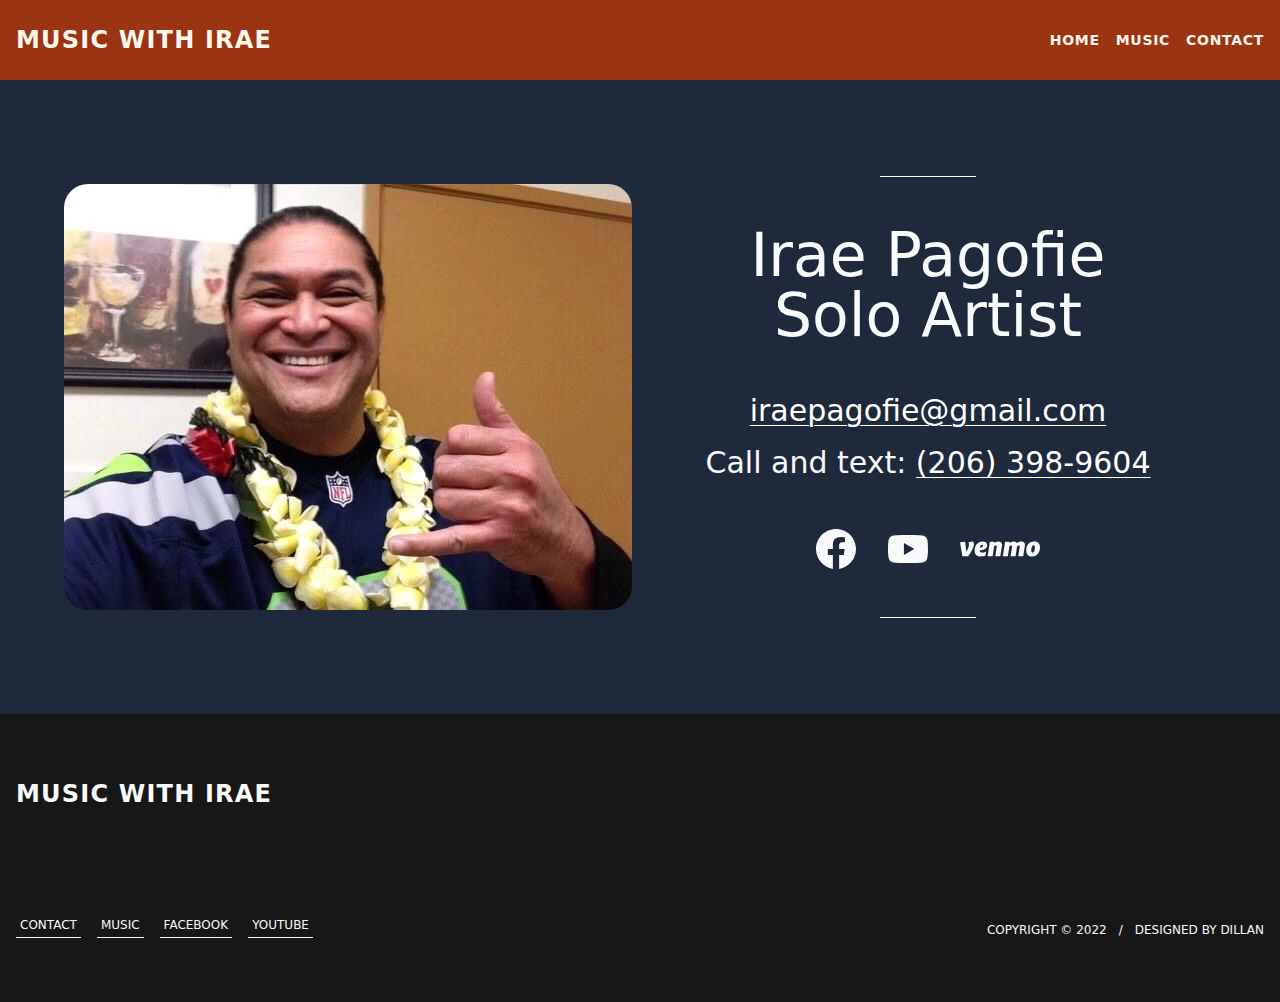
<file: contact.html>
<!DOCTYPE html>
<html lang="en-US">
  <head>
    <meta charset="utf-8" />
    <meta name="viewport" content="width=device-width, initial-scale=1.0" />
    <title>Contact - Music With Irae</title>
    <link href="/static/main/dist.css" rel="stylesheet" type="text/css" />
    <link rel="shortcut icon" type="image/png"
      href="/static/main/favicon.ico" />
    <meta name="theme-color" content="#9a3412" />
  </head>
  <body class="bg-neutral-900">

    <div class="w-full py-6 px-4 bg-orange-800 text-orange-50">
      <div
        class="container mx-auto flex flex-row items-center justify-between gap-4">
        <a class="uppercase text-2xl tracking-wider font-bold" href="/">Music
          With Irae</a>
        <div class="flex flex-row items-center gap-x-4">
          <a class="uppercase text-sm font-semibold tracking-wider"
            href="/">Home</a>
          <a class="uppercase text-sm font-semibold tracking-wider"
            href="/music">Music</a>
          <a class="uppercase text-sm font-semibold tracking-wider"
            href="/contact">Contact</a>
        </div>
      </div>
    </div>

    <div class="bg-slate-800 px-4 py-12 sm:py-24">
      <div
        class="flex flex-col-reverse sm:flex-row container mx-auto max-w-6xl justify-between items-center">
        <div class="w-full sm:w-1/2">
          <img class="rounded-3xl object-scale-down"
            src="/static/main/images/irae-10.webp">
        </div>
        <div class="w-full sm:w-1/2">
          <div
            class="container mx-auto flex flex-col gap-y-12 items-center max-w-xl text-slate-50 prose lg:prose-xl prose-invert">
            <div class="border-t border-slate-50 w-24 h-0"></div>
            <div class="text-6xl text-center">
              Irae Pagofie<br>
              Solo Artist
            </div>
            <div class="flex flex-col gap-4">
              <div class="text-3xl text-center">
                <a href="mailto:iraepagofie@gmail.com"
                  class="underline underline-offset-4 decoration-1">iraepagofie@gmail.com</a>
              </div>
              <div class="text-3xl text-center">
                Call and text: <a href="tel:2063989604"
                  class="underline underline-offset-4 decoration-1">(206)
                  398-9604</a>
              </div>
            </div>
            <div class="flex flex-row justify-center w-max gap-8">
              <a class="w-10" href="https://www.facebook.com/MusicWithIrae"
                target="_blank" rel="noopener noreferrer">
                <svg class="fill-slate-50" role="img" viewBox="0 0 24 24"
                  xmlns="http://www.w3.org/2000/svg"><title>Facebook</title><path
                    d="M24 12.073c0-6.627-5.373-12-12-12s-12 5.373-12 12c0 5.99 4.388 10.954 10.125 11.854v-8.385H7.078v-3.47h3.047V9.43c0-3.007 1.792-4.669 4.533-4.669 1.312 0 2.686.235 2.686.235v2.953H15.83c-1.491 0-1.956.925-1.956 1.874v2.25h3.328l-.532 3.47h-2.796v8.385C19.612 23.027 24 18.062 24 12.073z" /></svg>
              </a>
              <a class="w-10"
                href="https://www.youtube.com/channel/UCvZVjblDlst2KpRAHy9Z6QA/"
                target="_blank" rel="noopener noreferrer">
                <svg class="fill-slate-50" role="img" viewBox="0 0 24 24"
                  xmlns="http://www.w3.org/2000/svg"><title>YouTube</title><path
                    d="M23.498 6.186a3.016 3.016 0 0 0-2.122-2.136C19.505 3.545 12 3.545 12 3.545s-7.505 0-9.377.505A3.017 3.017 0 0 0 .502 6.186C0 8.07 0 12 0 12s0 3.93.502 5.814a3.016 3.016 0 0 0 2.122 2.136c1.871.505 9.376.505 9.376.505s7.505 0 9.377-.505a3.015 3.015 0 0 0 2.122-2.136C24 15.93 24 12 24 12s0-3.93-.502-5.814zM9.545 15.568V8.432L15.818 12l-6.273 3.568z" /></svg>
              </a>
              <a class="w-20 h-10" href="https://www.venmo.com/u/irae-pagofie"
                target="_blank" rel="noopener noreferrer">
                <svg class="fill-slate-50" role="img" viewBox="0 6 24 24"
                  xmlns="http://www.w3.org/2000/svg"><title>Venmo</title><path
                    d="M3.94 9.72c.17.27.24.54.24.89 0 1.11-.95 2.55-1.72 3.57H.71L0 9.96l1.54-.15.37 3c.35-.56.78-1.45.78-2.06 0-.33-.06-.56-.15-.75l1.4-.28zM5.94 11.57c.28 0 1-.13 1-.53 0-.2-.14-.3-.3-.3-.29 0-.66.35-.7.83zm-.03.8c0 .5.27.7.64.7.4 0 .77-.1 1.27-.35l-.19 1.26c-.35.17-.89.28-1.42.28-1.33 0-1.81-.8-1.81-1.82 0-1.31.78-2.7 2.38-2.7.88 0 1.38.49 1.38 1.18 0 1.1-1.43 1.45-2.25 1.46zM12.6 10.7c0 .17-.03.4-.05.56l-.46 2.92h-1.5l.42-2.68.03-.3c0-.2-.12-.24-.26-.24-.2 0-.4.09-.52.15l-.48 3.07h-1.5l.68-4.37h1.3l.02.35c.31-.2.72-.43 1.29-.43.76 0 1.03.4 1.03.98zM17.05 10.21c.43-.3.83-.48 1.4-.48.76 0 1.03.4 1.03.98a4 4 0 0 1-.05.55l-.46 2.92h-1.5l.43-2.73.02-.22c0-.22-.12-.27-.27-.27-.18 0-.37.08-.5.15l-.48 3.07h-1.5l.43-2.74.02-.21c0-.22-.12-.27-.27-.27-.2 0-.39.09-.52.15l-.47 3.06h-1.51l.69-4.36h1.28l.05.36c.3-.22.7-.44 1.24-.44.48 0 .78.2.94.48zM22.46 11.48c0-.35-.09-.6-.35-.6-.6 0-.72 1.05-.72 1.58 0 .41.11.66.38.66.56 0 .69-1.1.69-1.64zm-2.6.92c0-1.38.74-2.67 2.41-2.67 1.27 0 1.73.75 1.73 1.78 0 1.36-.72 2.77-2.44 2.77-1.27 0-1.7-.83-1.7-1.88z" /></svg>
              </a>
            </div>
            <div class="border-b border-slate-50 w-24 h-0"></div>
          </div>
        </div>
      </div>
    </div>

    <div class="bg-neutral">
      <div
        class="container mx-auto py-16 px-4 flex flex-row flex-wrap gap-48 justify-between">
        <div class="flex flex-col justify-between gap-8 h-40">
          <div
            class="uppercase text-2xl tracking-wider font-bold text-neutral-50">Music
            With Irae</div>
          <div class="flex flex-col sm:flex-row gap-4">
            <a href="/contact">
              <div
                class="uppercase text-xs font-sans font-normal p-1 border-b border-neutral-50 w-max text-neutral-50">
                Contact
              </div>
            </a>
            <a href="/music">
              <div
                class="uppercase text-xs font-sans font-normal p-1 border-b border-neutral-50 w-max text-neutral-50">
                Music
              </div>
            </a>
            <a href="https://www.facebook.com/MusicWithIrae" target="_blank"
              rel="noopener noreferrer">
              <div
                class="uppercase text-xs font-sans font-normal p-1 border-b border-neutral-50 w-max text-neutral-50">
                Facebook
              </div>
            </a>
            <a href="https://www.youtube.com/channel/UCvZVjblDlst2KpRAHy9Z6QA/>"
              target="_blank" rel="noopener noreferrer">
              <div
                class="uppercase text-xs font-sans font-normal p-1 border-b border-neutral-50 w-max text-neutral-50">
                YouTube
              </div>
            </a>
          </div>
        </div>
        <div class="flex flex-col justify-end gap-y-8">
          <div class="flex flex-row gap-x-3">
            <div
              class="uppercase text-xs font-sans font-normal text-neutral-50">
              Copyright &copy; 2022
            </div>
            <div
              class="uppercase text-xs font-sans font-normal text-neutral-50">/</div>
            <div
              class="uppercase text-xs font-sans font-normal text-neutral-50">
              Designed by Dillan
            </div>
          </div>
        </div>
      </div>
    </div>
  </body>
</html>
</file>
<file: static/main/dist.css>
/*
! tailwindcss v3.1.8 | MIT License | https://tailwindcss.com
*/

/*
1. Prevent padding and border from affecting element width. (https://github.com/mozdevs/cssremedy/issues/4)
2. Allow adding a border to an element by just adding a border-width. (https://github.com/tailwindcss/tailwindcss/pull/116)
*/

*,
::before,
::after {
  box-sizing: border-box;
  /* 1 */
  border-width: 0;
  /* 2 */
  border-style: solid;
  /* 2 */
  border-color: #e5e7eb;
  /* 2 */
}

::before,
::after {
  --tw-content: '';
}

/*
1. Use a consistent sensible line-height in all browsers.
2. Prevent adjustments of font size after orientation changes in iOS.
3. Use a more readable tab size.
4. Use the user's configured `sans` font-family by default.
*/

html {
  line-height: 1.5;
  /* 1 */
  -webkit-text-size-adjust: 100%;
  /* 2 */
  -moz-tab-size: 4;
  /* 3 */
  -o-tab-size: 4;
     tab-size: 4;
  /* 3 */
  font-family: ui-sans-serif, system-ui, -apple-system, BlinkMacSystemFont, "Segoe UI", Roboto, "Helvetica Neue", Arial, "Noto Sans", sans-serif, "Apple Color Emoji", "Segoe UI Emoji", "Segoe UI Symbol", "Noto Color Emoji";
  /* 4 */
}

/*
1. Remove the margin in all browsers.
2. Inherit line-height from `html` so users can set them as a class directly on the `html` element.
*/

body {
  margin: 0;
  /* 1 */
  line-height: inherit;
  /* 2 */
}

/*
1. Add the correct height in Firefox.
2. Correct the inheritance of border color in Firefox. (https://bugzilla.mozilla.org/show_bug.cgi?id=190655)
3. Ensure horizontal rules are visible by default.
*/

hr {
  height: 0;
  /* 1 */
  color: inherit;
  /* 2 */
  border-top-width: 1px;
  /* 3 */
}

/*
Add the correct text decoration in Chrome, Edge, and Safari.
*/

abbr:where([title]) {
  -webkit-text-decoration: underline dotted;
          text-decoration: underline dotted;
}

/*
Remove the default font size and weight for headings.
*/

h1,
h2,
h3,
h4,
h5,
h6 {
  font-size: inherit;
  font-weight: inherit;
}

/*
Reset links to optimize for opt-in styling instead of opt-out.
*/

a {
  color: inherit;
  text-decoration: inherit;
}

/*
Add the correct font weight in Edge and Safari.
*/

b,
strong {
  font-weight: bolder;
}

/*
1. Use the user's configured `mono` font family by default.
2. Correct the odd `em` font sizing in all browsers.
*/

code,
kbd,
samp,
pre {
  font-family: ui-monospace, SFMono-Regular, Menlo, Monaco, Consolas, "Liberation Mono", "Courier New", monospace;
  /* 1 */
  font-size: 1em;
  /* 2 */
}

/*
Add the correct font size in all browsers.
*/

small {
  font-size: 80%;
}

/*
Prevent `sub` and `sup` elements from affecting the line height in all browsers.
*/

sub,
sup {
  font-size: 75%;
  line-height: 0;
  position: relative;
  vertical-align: baseline;
}

sub {
  bottom: -0.25em;
}

sup {
  top: -0.5em;
}

/*
1. Remove text indentation from table contents in Chrome and Safari. (https://bugs.chromium.org/p/chromium/issues/detail?id=999088, https://bugs.webkit.org/show_bug.cgi?id=201297)
2. Correct table border color inheritance in all Chrome and Safari. (https://bugs.chromium.org/p/chromium/issues/detail?id=935729, https://bugs.webkit.org/show_bug.cgi?id=195016)
3. Remove gaps between table borders by default.
*/

table {
  text-indent: 0;
  /* 1 */
  border-color: inherit;
  /* 2 */
  border-collapse: collapse;
  /* 3 */
}

/*
1. Change the font styles in all browsers.
2. Remove the margin in Firefox and Safari.
3. Remove default padding in all browsers.
*/

button,
input,
optgroup,
select,
textarea {
  font-family: inherit;
  /* 1 */
  font-size: 100%;
  /* 1 */
  font-weight: inherit;
  /* 1 */
  line-height: inherit;
  /* 1 */
  color: inherit;
  /* 1 */
  margin: 0;
  /* 2 */
  padding: 0;
  /* 3 */
}

/*
Remove the inheritance of text transform in Edge and Firefox.
*/

button,
select {
  text-transform: none;
}

/*
1. Correct the inability to style clickable types in iOS and Safari.
2. Remove default button styles.
*/

button,
[type='button'],
[type='reset'],
[type='submit'] {
  -webkit-appearance: button;
  /* 1 */
  background-color: transparent;
  /* 2 */
  background-image: none;
  /* 2 */
}

/*
Use the modern Firefox focus style for all focusable elements.
*/

:-moz-focusring {
  outline: auto;
}

/*
Remove the additional `:invalid` styles in Firefox. (https://github.com/mozilla/gecko-dev/blob/2f9eacd9d3d995c937b4251a5557d95d494c9be1/layout/style/res/forms.css#L728-L737)
*/

:-moz-ui-invalid {
  box-shadow: none;
}

/*
Add the correct vertical alignment in Chrome and Firefox.
*/

progress {
  vertical-align: baseline;
}

/*
Correct the cursor style of increment and decrement buttons in Safari.
*/

::-webkit-inner-spin-button,
::-webkit-outer-spin-button {
  height: auto;
}

/*
1. Correct the odd appearance in Chrome and Safari.
2. Correct the outline style in Safari.
*/

[type='search'] {
  -webkit-appearance: textfield;
  /* 1 */
  outline-offset: -2px;
  /* 2 */
}

/*
Remove the inner padding in Chrome and Safari on macOS.
*/

::-webkit-search-decoration {
  -webkit-appearance: none;
}

/*
1. Correct the inability to style clickable types in iOS and Safari.
2. Change font properties to `inherit` in Safari.
*/

::-webkit-file-upload-button {
  -webkit-appearance: button;
  /* 1 */
  font: inherit;
  /* 2 */
}

/*
Add the correct display in Chrome and Safari.
*/

summary {
  display: list-item;
}

/*
Removes the default spacing and border for appropriate elements.
*/

blockquote,
dl,
dd,
h1,
h2,
h3,
h4,
h5,
h6,
hr,
figure,
p,
pre {
  margin: 0;
}

fieldset {
  margin: 0;
  padding: 0;
}

legend {
  padding: 0;
}

ol,
ul,
menu {
  list-style: none;
  margin: 0;
  padding: 0;
}

/*
Prevent resizing textareas horizontally by default.
*/

textarea {
  resize: vertical;
}

/*
1. Reset the default placeholder opacity in Firefox. (https://github.com/tailwindlabs/tailwindcss/issues/3300)
2. Set the default placeholder color to the user's configured gray 400 color.
*/

input::-moz-placeholder, textarea::-moz-placeholder {
  opacity: 1;
  /* 1 */
  color: #9ca3af;
  /* 2 */
}

input::placeholder,
textarea::placeholder {
  opacity: 1;
  /* 1 */
  color: #9ca3af;
  /* 2 */
}

/*
Set the default cursor for buttons.
*/

button,
[role="button"] {
  cursor: pointer;
}

/*
Make sure disabled buttons don't get the pointer cursor.
*/

:disabled {
  cursor: default;
}

/*
1. Make replaced elements `display: block` by default. (https://github.com/mozdevs/cssremedy/issues/14)
2. Add `vertical-align: middle` to align replaced elements more sensibly by default. (https://github.com/jensimmons/cssremedy/issues/14#issuecomment-634934210)
   This can trigger a poorly considered lint error in some tools but is included by design.
*/

img,
svg,
video,
canvas,
audio,
iframe,
embed,
object {
  display: block;
  /* 1 */
  vertical-align: middle;
  /* 2 */
}

/*
Constrain images and videos to the parent width and preserve their intrinsic aspect ratio. (https://github.com/mozdevs/cssremedy/issues/14)
*/

img,
video {
  max-width: 100%;
  height: auto;
}

*, ::before, ::after {
  --tw-border-spacing-x: 0;
  --tw-border-spacing-y: 0;
  --tw-translate-x: 0;
  --tw-translate-y: 0;
  --tw-rotate: 0;
  --tw-skew-x: 0;
  --tw-skew-y: 0;
  --tw-scale-x: 1;
  --tw-scale-y: 1;
  --tw-pan-x:  ;
  --tw-pan-y:  ;
  --tw-pinch-zoom:  ;
  --tw-scroll-snap-strictness: proximity;
  --tw-ordinal:  ;
  --tw-slashed-zero:  ;
  --tw-numeric-figure:  ;
  --tw-numeric-spacing:  ;
  --tw-numeric-fraction:  ;
  --tw-ring-inset:  ;
  --tw-ring-offset-width: 0px;
  --tw-ring-offset-color: #fff;
  --tw-ring-color: rgb(59 130 246 / 0.5);
  --tw-ring-offset-shadow: 0 0 #0000;
  --tw-ring-shadow: 0 0 #0000;
  --tw-shadow: 0 0 #0000;
  --tw-shadow-colored: 0 0 #0000;
  --tw-blur:  ;
  --tw-brightness:  ;
  --tw-contrast:  ;
  --tw-grayscale:  ;
  --tw-hue-rotate:  ;
  --tw-invert:  ;
  --tw-saturate:  ;
  --tw-sepia:  ;
  --tw-drop-shadow:  ;
  --tw-backdrop-blur:  ;
  --tw-backdrop-brightness:  ;
  --tw-backdrop-contrast:  ;
  --tw-backdrop-grayscale:  ;
  --tw-backdrop-hue-rotate:  ;
  --tw-backdrop-invert:  ;
  --tw-backdrop-opacity:  ;
  --tw-backdrop-saturate:  ;
  --tw-backdrop-sepia:  ;
}

::-webkit-backdrop {
  --tw-border-spacing-x: 0;
  --tw-border-spacing-y: 0;
  --tw-translate-x: 0;
  --tw-translate-y: 0;
  --tw-rotate: 0;
  --tw-skew-x: 0;
  --tw-skew-y: 0;
  --tw-scale-x: 1;
  --tw-scale-y: 1;
  --tw-pan-x:  ;
  --tw-pan-y:  ;
  --tw-pinch-zoom:  ;
  --tw-scroll-snap-strictness: proximity;
  --tw-ordinal:  ;
  --tw-slashed-zero:  ;
  --tw-numeric-figure:  ;
  --tw-numeric-spacing:  ;
  --tw-numeric-fraction:  ;
  --tw-ring-inset:  ;
  --tw-ring-offset-width: 0px;
  --tw-ring-offset-color: #fff;
  --tw-ring-color: rgb(59 130 246 / 0.5);
  --tw-ring-offset-shadow: 0 0 #0000;
  --tw-ring-shadow: 0 0 #0000;
  --tw-shadow: 0 0 #0000;
  --tw-shadow-colored: 0 0 #0000;
  --tw-blur:  ;
  --tw-brightness:  ;
  --tw-contrast:  ;
  --tw-grayscale:  ;
  --tw-hue-rotate:  ;
  --tw-invert:  ;
  --tw-saturate:  ;
  --tw-sepia:  ;
  --tw-drop-shadow:  ;
  --tw-backdrop-blur:  ;
  --tw-backdrop-brightness:  ;
  --tw-backdrop-contrast:  ;
  --tw-backdrop-grayscale:  ;
  --tw-backdrop-hue-rotate:  ;
  --tw-backdrop-invert:  ;
  --tw-backdrop-opacity:  ;
  --tw-backdrop-saturate:  ;
  --tw-backdrop-sepia:  ;
}

::backdrop {
  --tw-border-spacing-x: 0;
  --tw-border-spacing-y: 0;
  --tw-translate-x: 0;
  --tw-translate-y: 0;
  --tw-rotate: 0;
  --tw-skew-x: 0;
  --tw-skew-y: 0;
  --tw-scale-x: 1;
  --tw-scale-y: 1;
  --tw-pan-x:  ;
  --tw-pan-y:  ;
  --tw-pinch-zoom:  ;
  --tw-scroll-snap-strictness: proximity;
  --tw-ordinal:  ;
  --tw-slashed-zero:  ;
  --tw-numeric-figure:  ;
  --tw-numeric-spacing:  ;
  --tw-numeric-fraction:  ;
  --tw-ring-inset:  ;
  --tw-ring-offset-width: 0px;
  --tw-ring-offset-color: #fff;
  --tw-ring-color: rgb(59 130 246 / 0.5);
  --tw-ring-offset-shadow: 0 0 #0000;
  --tw-ring-shadow: 0 0 #0000;
  --tw-shadow: 0 0 #0000;
  --tw-shadow-colored: 0 0 #0000;
  --tw-blur:  ;
  --tw-brightness:  ;
  --tw-contrast:  ;
  --tw-grayscale:  ;
  --tw-hue-rotate:  ;
  --tw-invert:  ;
  --tw-saturate:  ;
  --tw-sepia:  ;
  --tw-drop-shadow:  ;
  --tw-backdrop-blur:  ;
  --tw-backdrop-brightness:  ;
  --tw-backdrop-contrast:  ;
  --tw-backdrop-grayscale:  ;
  --tw-backdrop-hue-rotate:  ;
  --tw-backdrop-invert:  ;
  --tw-backdrop-opacity:  ;
  --tw-backdrop-saturate:  ;
  --tw-backdrop-sepia:  ;
}

.container {
  width: 100%;
}

@media (min-width: 640px) {
  .container {
    max-width: 640px;
  }
}

@media (min-width: 768px) {
  .container {
    max-width: 768px;
  }
}

@media (min-width: 1024px) {
  .container {
    max-width: 1024px;
  }
}

@media (min-width: 1280px) {
  .container {
    max-width: 1280px;
  }
}

@media (min-width: 1536px) {
  .container {
    max-width: 1536px;
  }
}

.prose {
  color: var(--tw-prose-body);
  max-width: 65ch;
}

.prose :where([class~="lead"]):not(:where([class~="not-prose"] *)) {
  color: var(--tw-prose-lead);
  font-size: 1.25em;
  line-height: 1.6;
  margin-top: 1.2em;
  margin-bottom: 1.2em;
}

.prose :where(a):not(:where([class~="not-prose"] *)) {
  color: var(--tw-prose-links);
  text-decoration: underline;
  font-weight: 500;
}

.prose :where(strong):not(:where([class~="not-prose"] *)) {
  color: var(--tw-prose-bold);
  font-weight: 600;
}

.prose :where(a strong):not(:where([class~="not-prose"] *)) {
  color: inherit;
}

.prose :where(blockquote strong):not(:where([class~="not-prose"] *)) {
  color: inherit;
}

.prose :where(thead th strong):not(:where([class~="not-prose"] *)) {
  color: inherit;
}

.prose :where(ol):not(:where([class~="not-prose"] *)) {
  list-style-type: decimal;
  margin-top: 1.25em;
  margin-bottom: 1.25em;
  padding-left: 1.625em;
}

.prose :where(ol[type="A"]):not(:where([class~="not-prose"] *)) {
  list-style-type: upper-alpha;
}

.prose :where(ol[type="a"]):not(:where([class~="not-prose"] *)) {
  list-style-type: lower-alpha;
}

.prose :where(ol[type="A" s]):not(:where([class~="not-prose"] *)) {
  list-style-type: upper-alpha;
}

.prose :where(ol[type="a" s]):not(:where([class~="not-prose"] *)) {
  list-style-type: lower-alpha;
}

.prose :where(ol[type="I"]):not(:where([class~="not-prose"] *)) {
  list-style-type: upper-roman;
}

.prose :where(ol[type="i"]):not(:where([class~="not-prose"] *)) {
  list-style-type: lower-roman;
}

.prose :where(ol[type="I" s]):not(:where([class~="not-prose"] *)) {
  list-style-type: upper-roman;
}

.prose :where(ol[type="i" s]):not(:where([class~="not-prose"] *)) {
  list-style-type: lower-roman;
}

.prose :where(ol[type="1"]):not(:where([class~="not-prose"] *)) {
  list-style-type: decimal;
}

.prose :where(ul):not(:where([class~="not-prose"] *)) {
  list-style-type: disc;
  margin-top: 1.25em;
  margin-bottom: 1.25em;
  padding-left: 1.625em;
}

.prose :where(ol > li):not(:where([class~="not-prose"] *))::marker {
  font-weight: 400;
  color: var(--tw-prose-counters);
}

.prose :where(ul > li):not(:where([class~="not-prose"] *))::marker {
  color: var(--tw-prose-bullets);
}

.prose :where(hr):not(:where([class~="not-prose"] *)) {
  border-color: var(--tw-prose-hr);
  border-top-width: 1px;
  margin-top: 3em;
  margin-bottom: 3em;
}

.prose :where(blockquote):not(:where([class~="not-prose"] *)) {
  font-weight: 500;
  font-style: italic;
  color: var(--tw-prose-quotes);
  border-left-width: 0.25rem;
  border-left-color: var(--tw-prose-quote-borders);
  quotes: "\201C""\201D""\2018""\2019";
  margin-top: 1.6em;
  margin-bottom: 1.6em;
  padding-left: 1em;
}

.prose :where(blockquote p:first-of-type):not(:where([class~="not-prose"] *))::before {
  content: open-quote;
}

.prose :where(blockquote p:last-of-type):not(:where([class~="not-prose"] *))::after {
  content: close-quote;
}

.prose :where(h1):not(:where([class~="not-prose"] *)) {
  color: var(--tw-prose-headings);
  font-weight: 800;
  font-size: 2.25em;
  margin-top: 0;
  margin-bottom: 0.8888889em;
  line-height: 1.1111111;
}

.prose :where(h1 strong):not(:where([class~="not-prose"] *)) {
  font-weight: 900;
  color: inherit;
}

.prose :where(h2):not(:where([class~="not-prose"] *)) {
  color: var(--tw-prose-headings);
  font-weight: 700;
  font-size: 1.5em;
  margin-top: 2em;
  margin-bottom: 1em;
  line-height: 1.3333333;
}

.prose :where(h2 strong):not(:where([class~="not-prose"] *)) {
  font-weight: 800;
  color: inherit;
}

.prose :where(h3):not(:where([class~="not-prose"] *)) {
  color: var(--tw-prose-headings);
  font-weight: 600;
  font-size: 1.25em;
  margin-top: 1.6em;
  margin-bottom: 0.6em;
  line-height: 1.6;
}

.prose :where(h3 strong):not(:where([class~="not-prose"] *)) {
  font-weight: 700;
  color: inherit;
}

.prose :where(h4):not(:where([class~="not-prose"] *)) {
  color: var(--tw-prose-headings);
  font-weight: 600;
  margin-top: 1.5em;
  margin-bottom: 0.5em;
  line-height: 1.5;
}

.prose :where(h4 strong):not(:where([class~="not-prose"] *)) {
  font-weight: 700;
  color: inherit;
}

.prose :where(img):not(:where([class~="not-prose"] *)) {
  margin-top: 2em;
  margin-bottom: 2em;
}

.prose :where(figure > *):not(:where([class~="not-prose"] *)) {
  margin-top: 0;
  margin-bottom: 0;
}

.prose :where(figcaption):not(:where([class~="not-prose"] *)) {
  color: var(--tw-prose-captions);
  font-size: 0.875em;
  line-height: 1.4285714;
  margin-top: 0.8571429em;
}

.prose :where(code):not(:where([class~="not-prose"] *)) {
  color: var(--tw-prose-code);
  font-weight: 600;
  font-size: 0.875em;
}

.prose :where(code):not(:where([class~="not-prose"] *))::before {
  content: "`";
}

.prose :where(code):not(:where([class~="not-prose"] *))::after {
  content: "`";
}

.prose :where(a code):not(:where([class~="not-prose"] *)) {
  color: inherit;
}

.prose :where(h1 code):not(:where([class~="not-prose"] *)) {
  color: inherit;
}

.prose :where(h2 code):not(:where([class~="not-prose"] *)) {
  color: inherit;
  font-size: 0.875em;
}

.prose :where(h3 code):not(:where([class~="not-prose"] *)) {
  color: inherit;
  font-size: 0.9em;
}

.prose :where(h4 code):not(:where([class~="not-prose"] *)) {
  color: inherit;
}

.prose :where(blockquote code):not(:where([class~="not-prose"] *)) {
  color: inherit;
}

.prose :where(thead th code):not(:where([class~="not-prose"] *)) {
  color: inherit;
}

.prose :where(pre):not(:where([class~="not-prose"] *)) {
  color: var(--tw-prose-pre-code);
  background-color: var(--tw-prose-pre-bg);
  overflow-x: auto;
  font-weight: 400;
  font-size: 0.875em;
  line-height: 1.7142857;
  margin-top: 1.7142857em;
  margin-bottom: 1.7142857em;
  border-radius: 0.375rem;
  padding-top: 0.8571429em;
  padding-right: 1.1428571em;
  padding-bottom: 0.8571429em;
  padding-left: 1.1428571em;
}

.prose :where(pre code):not(:where([class~="not-prose"] *)) {
  background-color: transparent;
  border-width: 0;
  border-radius: 0;
  padding: 0;
  font-weight: inherit;
  color: inherit;
  font-size: inherit;
  font-family: inherit;
  line-height: inherit;
}

.prose :where(pre code):not(:where([class~="not-prose"] *))::before {
  content: none;
}

.prose :where(pre code):not(:where([class~="not-prose"] *))::after {
  content: none;
}

.prose :where(table):not(:where([class~="not-prose"] *)) {
  width: 100%;
  table-layout: auto;
  text-align: left;
  margin-top: 2em;
  margin-bottom: 2em;
  font-size: 0.875em;
  line-height: 1.7142857;
}

.prose :where(thead):not(:where([class~="not-prose"] *)) {
  border-bottom-width: 1px;
  border-bottom-color: var(--tw-prose-th-borders);
}

.prose :where(thead th):not(:where([class~="not-prose"] *)) {
  color: var(--tw-prose-headings);
  font-weight: 600;
  vertical-align: bottom;
  padding-right: 0.5714286em;
  padding-bottom: 0.5714286em;
  padding-left: 0.5714286em;
}

.prose :where(tbody tr):not(:where([class~="not-prose"] *)) {
  border-bottom-width: 1px;
  border-bottom-color: var(--tw-prose-td-borders);
}

.prose :where(tbody tr:last-child):not(:where([class~="not-prose"] *)) {
  border-bottom-width: 0;
}

.prose :where(tbody td):not(:where([class~="not-prose"] *)) {
  vertical-align: baseline;
}

.prose :where(tfoot):not(:where([class~="not-prose"] *)) {
  border-top-width: 1px;
  border-top-color: var(--tw-prose-th-borders);
}

.prose :where(tfoot td):not(:where([class~="not-prose"] *)) {
  vertical-align: top;
}

.prose {
  --tw-prose-body: #374151;
  --tw-prose-headings: #111827;
  --tw-prose-lead: #4b5563;
  --tw-prose-links: #111827;
  --tw-prose-bold: #111827;
  --tw-prose-counters: #6b7280;
  --tw-prose-bullets: #d1d5db;
  --tw-prose-hr: #e5e7eb;
  --tw-prose-quotes: #111827;
  --tw-prose-quote-borders: #e5e7eb;
  --tw-prose-captions: #6b7280;
  --tw-prose-code: #111827;
  --tw-prose-pre-code: #e5e7eb;
  --tw-prose-pre-bg: #1f2937;
  --tw-prose-th-borders: #d1d5db;
  --tw-prose-td-borders: #e5e7eb;
  --tw-prose-invert-body: #d1d5db;
  --tw-prose-invert-headings: #fff;
  --tw-prose-invert-lead: #9ca3af;
  --tw-prose-invert-links: #fff;
  --tw-prose-invert-bold: #fff;
  --tw-prose-invert-counters: #9ca3af;
  --tw-prose-invert-bullets: #4b5563;
  --tw-prose-invert-hr: #374151;
  --tw-prose-invert-quotes: #f3f4f6;
  --tw-prose-invert-quote-borders: #374151;
  --tw-prose-invert-captions: #9ca3af;
  --tw-prose-invert-code: #fff;
  --tw-prose-invert-pre-code: #d1d5db;
  --tw-prose-invert-pre-bg: rgb(0 0 0 / 50%);
  --tw-prose-invert-th-borders: #4b5563;
  --tw-prose-invert-td-borders: #374151;
  font-size: 1rem;
  line-height: 1.75;
}

.prose :where(p):not(:where([class~="not-prose"] *)) {
  margin-top: 1.25em;
  margin-bottom: 1.25em;
}

.prose :where(video):not(:where([class~="not-prose"] *)) {
  margin-top: 2em;
  margin-bottom: 2em;
}

.prose :where(figure):not(:where([class~="not-prose"] *)) {
  margin-top: 2em;
  margin-bottom: 2em;
}

.prose :where(li):not(:where([class~="not-prose"] *)) {
  margin-top: 0.5em;
  margin-bottom: 0.5em;
}

.prose :where(ol > li):not(:where([class~="not-prose"] *)) {
  padding-left: 0.375em;
}

.prose :where(ul > li):not(:where([class~="not-prose"] *)) {
  padding-left: 0.375em;
}

.prose :where(.prose > ul > li p):not(:where([class~="not-prose"] *)) {
  margin-top: 0.75em;
  margin-bottom: 0.75em;
}

.prose :where(.prose > ul > li > *:first-child):not(:where([class~="not-prose"] *)) {
  margin-top: 1.25em;
}

.prose :where(.prose > ul > li > *:last-child):not(:where([class~="not-prose"] *)) {
  margin-bottom: 1.25em;
}

.prose :where(.prose > ol > li > *:first-child):not(:where([class~="not-prose"] *)) {
  margin-top: 1.25em;
}

.prose :where(.prose > ol > li > *:last-child):not(:where([class~="not-prose"] *)) {
  margin-bottom: 1.25em;
}

.prose :where(ul ul, ul ol, ol ul, ol ol):not(:where([class~="not-prose"] *)) {
  margin-top: 0.75em;
  margin-bottom: 0.75em;
}

.prose :where(hr + *):not(:where([class~="not-prose"] *)) {
  margin-top: 0;
}

.prose :where(h2 + *):not(:where([class~="not-prose"] *)) {
  margin-top: 0;
}

.prose :where(h3 + *):not(:where([class~="not-prose"] *)) {
  margin-top: 0;
}

.prose :where(h4 + *):not(:where([class~="not-prose"] *)) {
  margin-top: 0;
}

.prose :where(thead th:first-child):not(:where([class~="not-prose"] *)) {
  padding-left: 0;
}

.prose :where(thead th:last-child):not(:where([class~="not-prose"] *)) {
  padding-right: 0;
}

.prose :where(tbody td, tfoot td):not(:where([class~="not-prose"] *)) {
  padding-top: 0.5714286em;
  padding-right: 0.5714286em;
  padding-bottom: 0.5714286em;
  padding-left: 0.5714286em;
}

.prose :where(tbody td:first-child, tfoot td:first-child):not(:where([class~="not-prose"] *)) {
  padding-left: 0;
}

.prose :where(tbody td:last-child, tfoot td:last-child):not(:where([class~="not-prose"] *)) {
  padding-right: 0;
}

.prose :where(.prose > :first-child):not(:where([class~="not-prose"] *)) {
  margin-top: 0;
}

.prose :where(.prose > :last-child):not(:where([class~="not-prose"] *)) {
  margin-bottom: 0;
}

.prose-sm :where(.prose > ul > li p):not(:where([class~="not-prose"] *)) {
  margin-top: 0.5714286em;
  margin-bottom: 0.5714286em;
}

.prose-sm :where(.prose > ul > li > *:first-child):not(:where([class~="not-prose"] *)) {
  margin-top: 1.1428571em;
}

.prose-sm :where(.prose > ul > li > *:last-child):not(:where([class~="not-prose"] *)) {
  margin-bottom: 1.1428571em;
}

.prose-sm :where(.prose > ol > li > *:first-child):not(:where([class~="not-prose"] *)) {
  margin-top: 1.1428571em;
}

.prose-sm :where(.prose > ol > li > *:last-child):not(:where([class~="not-prose"] *)) {
  margin-bottom: 1.1428571em;
}

.prose-sm :where(.prose > :first-child):not(:where([class~="not-prose"] *)) {
  margin-top: 0;
}

.prose-sm :where(.prose > :last-child):not(:where([class~="not-prose"] *)) {
  margin-bottom: 0;
}

.prose-base :where(.prose > ul > li p):not(:where([class~="not-prose"] *)) {
  margin-top: 0.75em;
  margin-bottom: 0.75em;
}

.prose-base :where(.prose > ul > li > *:first-child):not(:where([class~="not-prose"] *)) {
  margin-top: 1.25em;
}

.prose-base :where(.prose > ul > li > *:last-child):not(:where([class~="not-prose"] *)) {
  margin-bottom: 1.25em;
}

.prose-base :where(.prose > ol > li > *:first-child):not(:where([class~="not-prose"] *)) {
  margin-top: 1.25em;
}

.prose-base :where(.prose > ol > li > *:last-child):not(:where([class~="not-prose"] *)) {
  margin-bottom: 1.25em;
}

.prose-base :where(.prose > :first-child):not(:where([class~="not-prose"] *)) {
  margin-top: 0;
}

.prose-base :where(.prose > :last-child):not(:where([class~="not-prose"] *)) {
  margin-bottom: 0;
}

.prose-lg :where(.prose > ul > li p):not(:where([class~="not-prose"] *)) {
  margin-top: 0.8888889em;
  margin-bottom: 0.8888889em;
}

.prose-lg :where(.prose > ul > li > *:first-child):not(:where([class~="not-prose"] *)) {
  margin-top: 1.3333333em;
}

.prose-lg :where(.prose > ul > li > *:last-child):not(:where([class~="not-prose"] *)) {
  margin-bottom: 1.3333333em;
}

.prose-lg :where(.prose > ol > li > *:first-child):not(:where([class~="not-prose"] *)) {
  margin-top: 1.3333333em;
}

.prose-lg :where(.prose > ol > li > *:last-child):not(:where([class~="not-prose"] *)) {
  margin-bottom: 1.3333333em;
}

.prose-lg :where(.prose > :first-child):not(:where([class~="not-prose"] *)) {
  margin-top: 0;
}

.prose-lg :where(.prose > :last-child):not(:where([class~="not-prose"] *)) {
  margin-bottom: 0;
}

.prose-xl :where(.prose > ul > li p):not(:where([class~="not-prose"] *)) {
  margin-top: 0.8em;
  margin-bottom: 0.8em;
}

.prose-xl :where(.prose > ul > li > *:first-child):not(:where([class~="not-prose"] *)) {
  margin-top: 1.2em;
}

.prose-xl :where(.prose > ul > li > *:last-child):not(:where([class~="not-prose"] *)) {
  margin-bottom: 1.2em;
}

.prose-xl :where(.prose > ol > li > *:first-child):not(:where([class~="not-prose"] *)) {
  margin-top: 1.2em;
}

.prose-xl :where(.prose > ol > li > *:last-child):not(:where([class~="not-prose"] *)) {
  margin-bottom: 1.2em;
}

.prose-xl :where(.prose > :first-child):not(:where([class~="not-prose"] *)) {
  margin-top: 0;
}

.prose-xl :where(.prose > :last-child):not(:where([class~="not-prose"] *)) {
  margin-bottom: 0;
}

.prose-2xl :where(.prose > ul > li p):not(:where([class~="not-prose"] *)) {
  margin-top: 0.8333333em;
  margin-bottom: 0.8333333em;
}

.prose-2xl :where(.prose > ul > li > *:first-child):not(:where([class~="not-prose"] *)) {
  margin-top: 1.3333333em;
}

.prose-2xl :where(.prose > ul > li > *:last-child):not(:where([class~="not-prose"] *)) {
  margin-bottom: 1.3333333em;
}

.prose-2xl :where(.prose > ol > li > *:first-child):not(:where([class~="not-prose"] *)) {
  margin-top: 1.3333333em;
}

.prose-2xl :where(.prose > ol > li > *:last-child):not(:where([class~="not-prose"] *)) {
  margin-bottom: 1.3333333em;
}

.prose-2xl :where(.prose > :first-child):not(:where([class~="not-prose"] *)) {
  margin-top: 0;
}

.prose-2xl :where(.prose > :last-child):not(:where([class~="not-prose"] *)) {
  margin-bottom: 0;
}

.prose-invert {
  --tw-prose-body: var(--tw-prose-invert-body);
  --tw-prose-headings: var(--tw-prose-invert-headings);
  --tw-prose-lead: var(--tw-prose-invert-lead);
  --tw-prose-links: var(--tw-prose-invert-links);
  --tw-prose-bold: var(--tw-prose-invert-bold);
  --tw-prose-counters: var(--tw-prose-invert-counters);
  --tw-prose-bullets: var(--tw-prose-invert-bullets);
  --tw-prose-hr: var(--tw-prose-invert-hr);
  --tw-prose-quotes: var(--tw-prose-invert-quotes);
  --tw-prose-quote-borders: var(--tw-prose-invert-quote-borders);
  --tw-prose-captions: var(--tw-prose-invert-captions);
  --tw-prose-code: var(--tw-prose-invert-code);
  --tw-prose-pre-code: var(--tw-prose-invert-pre-code);
  --tw-prose-pre-bg: var(--tw-prose-invert-pre-bg);
  --tw-prose-th-borders: var(--tw-prose-invert-th-borders);
  --tw-prose-td-borders: var(--tw-prose-invert-td-borders);
}

.static {
  position: static;
}

.absolute {
  position: absolute;
}

.relative {
  position: relative;
}

.top-0 {
  top: 0px;
}

.left-0 {
  left: 0px;
}

.mx-auto {
  margin-left: auto;
  margin-right: auto;
}

.block {
  display: block;
}

.flex {
  display: flex;
}

.grid {
  display: grid;
}

.h-40 {
  height: 10rem;
}

.h-0 {
  height: 0px;
}

.h-10 {
  height: 2.5rem;
}

.h-\[calc\(100vw\*0\.442589\)\] {
  height: calc(100vw * 0.442589);
}

.h-full {
  height: 100%;
}

.max-h-\[50vh\] {
  max-height: 50vh;
}

.w-full {
  width: 100%;
}

.w-max {
  width: -webkit-max-content;
  width: -moz-max-content;
  width: max-content;
}

.w-24 {
  width: 6rem;
}

.w-10 {
  width: 2.5rem;
}

.w-20 {
  width: 5rem;
}

.max-w-xl {
  max-width: 36rem;
}

.max-w-6xl {
  max-width: 72rem;
}

.max-w-xs {
  max-width: 20rem;
}

.max-w-\[560px\] {
  max-width: 560px;
}

.max-w-sm {
  max-width: 24rem;
}

.grid-cols-1 {
  grid-template-columns: repeat(1, minmax(0, 1fr));
}

.flex-row {
  flex-direction: row;
}

.flex-col {
  flex-direction: column;
}

.flex-col-reverse {
  flex-direction: column-reverse;
}

.flex-wrap {
  flex-wrap: wrap;
}

.items-start {
  align-items: flex-start;
}

.items-center {
  align-items: center;
}

.justify-end {
  justify-content: flex-end;
}

.justify-center {
  justify-content: center;
}

.justify-between {
  justify-content: space-between;
}

.justify-around {
  justify-content: space-around;
}

.gap-3 {
  gap: 0.75rem;
}

.gap-4 {
  gap: 1rem;
}

.gap-48 {
  gap: 12rem;
}

.gap-8 {
  gap: 2rem;
}

.gap-12 {
  gap: 3rem;
}

.gap-x-4 {
  -moz-column-gap: 1rem;
       column-gap: 1rem;
}

.gap-y-8 {
  row-gap: 2rem;
}

.gap-x-3 {
  -moz-column-gap: 0.75rem;
       column-gap: 0.75rem;
}

.gap-y-12 {
  row-gap: 3rem;
}

.overflow-hidden {
  overflow: hidden;
}

.overflow-clip {
  overflow: clip;
}

.rounded-lg {
  border-radius: 0.5rem;
}

.rounded-3xl {
  border-radius: 1.5rem;
}

.rounded-xl {
  border-radius: 0.75rem;
}

.border-b {
  border-bottom-width: 1px;
}

.border-t {
  border-top-width: 1px;
}

.border-b-2 {
  border-bottom-width: 2px;
}

.border-neutral-50 {
  --tw-border-opacity: 1;
  border-color: rgb(250 250 250 / var(--tw-border-opacity));
}

.border-orange-50 {
  --tw-border-opacity: 1;
  border-color: rgb(255 247 237 / var(--tw-border-opacity));
}

.border-slate-50 {
  --tw-border-opacity: 1;
  border-color: rgb(248 250 252 / var(--tw-border-opacity));
}

.border-orange-600 {
  --tw-border-opacity: 1;
  border-color: rgb(234 88 12 / var(--tw-border-opacity));
}

.bg-slate-300 {
  --tw-bg-opacity: 1;
  background-color: rgb(203 213 225 / var(--tw-bg-opacity));
}

.bg-neutral-900 {
  --tw-bg-opacity: 1;
  background-color: rgb(23 23 23 / var(--tw-bg-opacity));
}

.bg-orange-800 {
  --tw-bg-opacity: 1;
  background-color: rgb(154 52 18 / var(--tw-bg-opacity));
}

.bg-slate-800 {
  --tw-bg-opacity: 1;
  background-color: rgb(30 41 59 / var(--tw-bg-opacity));
}

.bg-neutral-700 {
  --tw-bg-opacity: 1;
  background-color: rgb(64 64 64 / var(--tw-bg-opacity));
}

.bg-slate-100 {
  --tw-bg-opacity: 1;
  background-color: rgb(241 245 249 / var(--tw-bg-opacity));
}

.bg-slate-200 {
  --tw-bg-opacity: 1;
  background-color: rgb(226 232 240 / var(--tw-bg-opacity));
}

.bg-slate-500 {
  --tw-bg-opacity: 1;
  background-color: rgb(100 116 139 / var(--tw-bg-opacity));
}

.bg-orange-300 {
  --tw-bg-opacity: 1;
  background-color: rgb(253 186 116 / var(--tw-bg-opacity));
}

.bg-orange-700 {
  --tw-bg-opacity: 1;
  background-color: rgb(194 65 12 / var(--tw-bg-opacity));
}

.bg-orange-600 {
  --tw-bg-opacity: 1;
  background-color: rgb(234 88 12 / var(--tw-bg-opacity));
}

.bg-slate-400 {
  --tw-bg-opacity: 1;
  background-color: rgb(148 163 184 / var(--tw-bg-opacity));
}

.bg-cover {
  background-size: cover;
}

.bg-scroll {
  background-attachment: scroll;
}

.bg-center {
  background-position: center;
}

.bg-no-repeat {
  background-repeat: no-repeat;
}

.fill-orange-50 {
  fill: #fff7ed;
}

.fill-slate-50 {
  fill: #f8fafc;
}

.object-scale-down {
  -o-object-fit: scale-down;
     object-fit: scale-down;
}

.p-4 {
  padding: 1rem;
}

.p-1 {
  padding: 0.25rem;
}

.p-8 {
  padding: 2rem;
}

.p-2 {
  padding: 0.5rem;
}

.py-6 {
  padding-top: 1.5rem;
  padding-bottom: 1.5rem;
}

.px-4 {
  padding-left: 1rem;
  padding-right: 1rem;
}

.py-16 {
  padding-top: 4rem;
  padding-bottom: 4rem;
}

.py-12 {
  padding-top: 3rem;
  padding-bottom: 3rem;
}

.py-24 {
  padding-top: 6rem;
  padding-bottom: 6rem;
}

.pb-4 {
  padding-bottom: 1rem;
}

.text-center {
  text-align: center;
}

.font-sans {
  font-family: ui-sans-serif, system-ui, -apple-system, BlinkMacSystemFont, "Segoe UI", Roboto, "Helvetica Neue", Arial, "Noto Sans", sans-serif, "Apple Color Emoji", "Segoe UI Emoji", "Segoe UI Symbol", "Noto Color Emoji";
}

.text-2xl {
  font-size: 1.5rem;
  line-height: 2rem;
}

.text-lg {
  font-size: 1.125rem;
  line-height: 1.75rem;
}

.text-sm {
  font-size: 0.875rem;
  line-height: 1.25rem;
}

.text-xs {
  font-size: 0.75rem;
  line-height: 1rem;
}

.text-6xl {
  font-size: 3.75rem;
  line-height: 1;
}

.text-3xl {
  font-size: 1.875rem;
  line-height: 2.25rem;
}

.text-xl {
  font-size: 1.25rem;
  line-height: 1.75rem;
}

.text-4xl {
  font-size: 2.25rem;
  line-height: 2.5rem;
}

.font-medium {
  font-weight: 500;
}

.font-normal {
  font-weight: 400;
}

.font-bold {
  font-weight: 700;
}

.font-semibold {
  font-weight: 600;
}

.uppercase {
  text-transform: uppercase;
}

.leading-loose {
  line-height: 2;
}

.tracking-wider {
  letter-spacing: 0.05em;
}

.text-slate-900 {
  --tw-text-opacity: 1;
  color: rgb(15 23 42 / var(--tw-text-opacity));
}

.text-slate-800 {
  --tw-text-opacity: 1;
  color: rgb(30 41 59 / var(--tw-text-opacity));
}

.text-orange-50 {
  --tw-text-opacity: 1;
  color: rgb(255 247 237 / var(--tw-text-opacity));
}

.text-neutral-50 {
  --tw-text-opacity: 1;
  color: rgb(250 250 250 / var(--tw-text-opacity));
}

.text-slate-50 {
  --tw-text-opacity: 1;
  color: rgb(248 250 252 / var(--tw-text-opacity));
}

.text-orange-600 {
  --tw-text-opacity: 1;
  color: rgb(234 88 12 / var(--tw-text-opacity));
}

.underline {
  -webkit-text-decoration-line: underline;
          text-decoration-line: underline;
}

.decoration-1 {
  text-decoration-thickness: 1px;
}

.underline-offset-4 {
  text-underline-offset: 4px;
}

.shadow-lg {
  --tw-shadow: 0 10px 15px -3px rgb(0 0 0 / 0.1), 0 4px 6px -4px rgb(0 0 0 / 0.1);
  --tw-shadow-colored: 0 10px 15px -3px var(--tw-shadow-color), 0 4px 6px -4px var(--tw-shadow-color);
  box-shadow: var(--tw-ring-offset-shadow, 0 0 #0000), var(--tw-ring-shadow, 0 0 #0000), var(--tw-shadow);
}

.grayscale {
  --tw-grayscale: grayscale(100%);
  filter: var(--tw-blur) var(--tw-brightness) var(--tw-contrast) var(--tw-grayscale) var(--tw-hue-rotate) var(--tw-invert) var(--tw-saturate) var(--tw-sepia) var(--tw-drop-shadow);
}

/* Parallax base styles
--------------------------------------------- */

.parallax {
  perspective: 300px;
  perspective-origin: 100%;
}

.parallax__group {
  transform-style: preserve-3d;
}

.parallax__layer {
  transform-origin: 100%;
}

.parallax__layer--fore {
  transform: translateZ(90px) scale(.7);
}

.parallax__layer--base {
  transform: translateZ(0);
}

.parallax__layer--back {
  transform: translateZ(-300px) scale(2);
}

.parallax__layer--deep {
  transform: translateZ(-600px) scale(3);
}

/* demo styles
--------------------------------------------- */

body, html {
  /* overflow: hidden; */
}

/* centre the content in the parallax layers */

.title {
  transform: translate(-50%, -50%);
}

.texture {
  /* https://www.noisetexturegenerator.com/ */
  background-image: url([data-uri]);
  background-size: 100px;
}

.after\:block::after {
  content: var(--tw-content);
  display: block;
}

.after\:pt-\[56\.25\%\]::after {
  content: var(--tw-content);
  padding-top: 56.25%;
}

@media (prefers-reduced-motion: reduce) {
  .motion-reduce\:bg-scroll {
    background-attachment: scroll;
  }
}

@media (min-width: 640px) {
  .sm\:w-1\/2 {
    width: 50%;
  }

  .sm\:grid-cols-2 {
    grid-template-columns: repeat(2, minmax(0, 1fr));
  }

  .sm\:flex-row {
    flex-direction: row;
  }

  .sm\:py-24 {
    padding-top: 6rem;
    padding-bottom: 6rem;
  }
}

@media (min-width: 768px) {
  .md\:bg-fixed {
    background-attachment: fixed;
  }

  .md\:text-3xl {
    font-size: 1.875rem;
    line-height: 2.25rem;
  }
}

@media (min-width: 1024px) {
  .lg\:prose-xl {
    font-size: 1.25rem;
    line-height: 1.8;
  }

  .lg\:prose-xl :where(p):not(:where([class~="not-prose"] *)) {
    margin-top: 1.2em;
    margin-bottom: 1.2em;
  }

  .lg\:prose-xl :where([class~="lead"]):not(:where([class~="not-prose"] *)) {
    font-size: 1.2em;
    line-height: 1.5;
    margin-top: 1em;
    margin-bottom: 1em;
  }

  .lg\:prose-xl :where(blockquote):not(:where([class~="not-prose"] *)) {
    margin-top: 1.6em;
    margin-bottom: 1.6em;
    padding-left: 1.0666667em;
  }

  .lg\:prose-xl :where(h1):not(:where([class~="not-prose"] *)) {
    font-size: 2.8em;
    margin-top: 0;
    margin-bottom: 0.8571429em;
    line-height: 1;
  }

  .lg\:prose-xl :where(h2):not(:where([class~="not-prose"] *)) {
    font-size: 1.8em;
    margin-top: 1.5555556em;
    margin-bottom: 0.8888889em;
    line-height: 1.1111111;
  }

  .lg\:prose-xl :where(h3):not(:where([class~="not-prose"] *)) {
    font-size: 1.5em;
    margin-top: 1.6em;
    margin-bottom: 0.6666667em;
    line-height: 1.3333333;
  }

  .lg\:prose-xl :where(h4):not(:where([class~="not-prose"] *)) {
    margin-top: 1.8em;
    margin-bottom: 0.6em;
    line-height: 1.6;
  }

  .lg\:prose-xl :where(img):not(:where([class~="not-prose"] *)) {
    margin-top: 2em;
    margin-bottom: 2em;
  }

  .lg\:prose-xl :where(video):not(:where([class~="not-prose"] *)) {
    margin-top: 2em;
    margin-bottom: 2em;
  }

  .lg\:prose-xl :where(figure):not(:where([class~="not-prose"] *)) {
    margin-top: 2em;
    margin-bottom: 2em;
  }

  .lg\:prose-xl :where(figure > *):not(:where([class~="not-prose"] *)) {
    margin-top: 0;
    margin-bottom: 0;
  }

  .lg\:prose-xl :where(figcaption):not(:where([class~="not-prose"] *)) {
    font-size: 0.9em;
    line-height: 1.5555556;
    margin-top: 1em;
  }

  .lg\:prose-xl :where(code):not(:where([class~="not-prose"] *)) {
    font-size: 0.9em;
  }

  .lg\:prose-xl :where(h2 code):not(:where([class~="not-prose"] *)) {
    font-size: 0.8611111em;
  }

  .lg\:prose-xl :where(h3 code):not(:where([class~="not-prose"] *)) {
    font-size: 0.9em;
  }

  .lg\:prose-xl :where(pre):not(:where([class~="not-prose"] *)) {
    font-size: 0.9em;
    line-height: 1.7777778;
    margin-top: 2em;
    margin-bottom: 2em;
    border-radius: 0.5rem;
    padding-top: 1.1111111em;
    padding-right: 1.3333333em;
    padding-bottom: 1.1111111em;
    padding-left: 1.3333333em;
  }

  .lg\:prose-xl :where(ol):not(:where([class~="not-prose"] *)) {
    margin-top: 1.2em;
    margin-bottom: 1.2em;
    padding-left: 1.6em;
  }

  .lg\:prose-xl :where(ul):not(:where([class~="not-prose"] *)) {
    margin-top: 1.2em;
    margin-bottom: 1.2em;
    padding-left: 1.6em;
  }

  .lg\:prose-xl :where(li):not(:where([class~="not-prose"] *)) {
    margin-top: 0.6em;
    margin-bottom: 0.6em;
  }

  .lg\:prose-xl :where(ol > li):not(:where([class~="not-prose"] *)) {
    padding-left: 0.4em;
  }

  .lg\:prose-xl :where(ul > li):not(:where([class~="not-prose"] *)) {
    padding-left: 0.4em;
  }

  .lg\:prose-xl :where(.prose > ul > li p):not(:where([class~="not-prose"] *)) {
    margin-top: 0.8em;
    margin-bottom: 0.8em;
  }

  .lg\:prose-xl :where(.prose > ul > li > *:first-child):not(:where([class~="not-prose"] *)) {
    margin-top: 1.2em;
  }

  .lg\:prose-xl :where(.prose > ul > li > *:last-child):not(:where([class~="not-prose"] *)) {
    margin-bottom: 1.2em;
  }

  .lg\:prose-xl :where(.prose > ol > li > *:first-child):not(:where([class~="not-prose"] *)) {
    margin-top: 1.2em;
  }

  .lg\:prose-xl :where(.prose > ol > li > *:last-child):not(:where([class~="not-prose"] *)) {
    margin-bottom: 1.2em;
  }

  .lg\:prose-xl :where(ul ul, ul ol, ol ul, ol ol):not(:where([class~="not-prose"] *)) {
    margin-top: 0.8em;
    margin-bottom: 0.8em;
  }

  .lg\:prose-xl :where(hr):not(:where([class~="not-prose"] *)) {
    margin-top: 2.8em;
    margin-bottom: 2.8em;
  }

  .lg\:prose-xl :where(hr + *):not(:where([class~="not-prose"] *)) {
    margin-top: 0;
  }

  .lg\:prose-xl :where(h2 + *):not(:where([class~="not-prose"] *)) {
    margin-top: 0;
  }

  .lg\:prose-xl :where(h3 + *):not(:where([class~="not-prose"] *)) {
    margin-top: 0;
  }

  .lg\:prose-xl :where(h4 + *):not(:where([class~="not-prose"] *)) {
    margin-top: 0;
  }

  .lg\:prose-xl :where(table):not(:where([class~="not-prose"] *)) {
    font-size: 0.9em;
    line-height: 1.5555556;
  }

  .lg\:prose-xl :where(thead th):not(:where([class~="not-prose"] *)) {
    padding-right: 0.6666667em;
    padding-bottom: 0.8888889em;
    padding-left: 0.6666667em;
  }

  .lg\:prose-xl :where(thead th:first-child):not(:where([class~="not-prose"] *)) {
    padding-left: 0;
  }

  .lg\:prose-xl :where(thead th:last-child):not(:where([class~="not-prose"] *)) {
    padding-right: 0;
  }

  .lg\:prose-xl :where(tbody td, tfoot td):not(:where([class~="not-prose"] *)) {
    padding-top: 0.8888889em;
    padding-right: 0.6666667em;
    padding-bottom: 0.8888889em;
    padding-left: 0.6666667em;
  }

  .lg\:prose-xl :where(tbody td:first-child, tfoot td:first-child):not(:where([class~="not-prose"] *)) {
    padding-left: 0;
  }

  .lg\:prose-xl :where(tbody td:last-child, tfoot td:last-child):not(:where([class~="not-prose"] *)) {
    padding-right: 0;
  }

  .lg\:prose-xl :where(.prose > :first-child):not(:where([class~="not-prose"] *)) {
    margin-top: 0;
  }

  .lg\:prose-xl :where(.prose > :last-child):not(:where([class~="not-prose"] *)) {
    margin-bottom: 0;
  }

  .lg\:text-4xl {
    font-size: 2.25rem;
    line-height: 2.5rem;
  }
}

@media (min-width: 1280px) {
  .xl\:grid-cols-3 {
    grid-template-columns: repeat(3, minmax(0, 1fr));
  }
}
</file>
